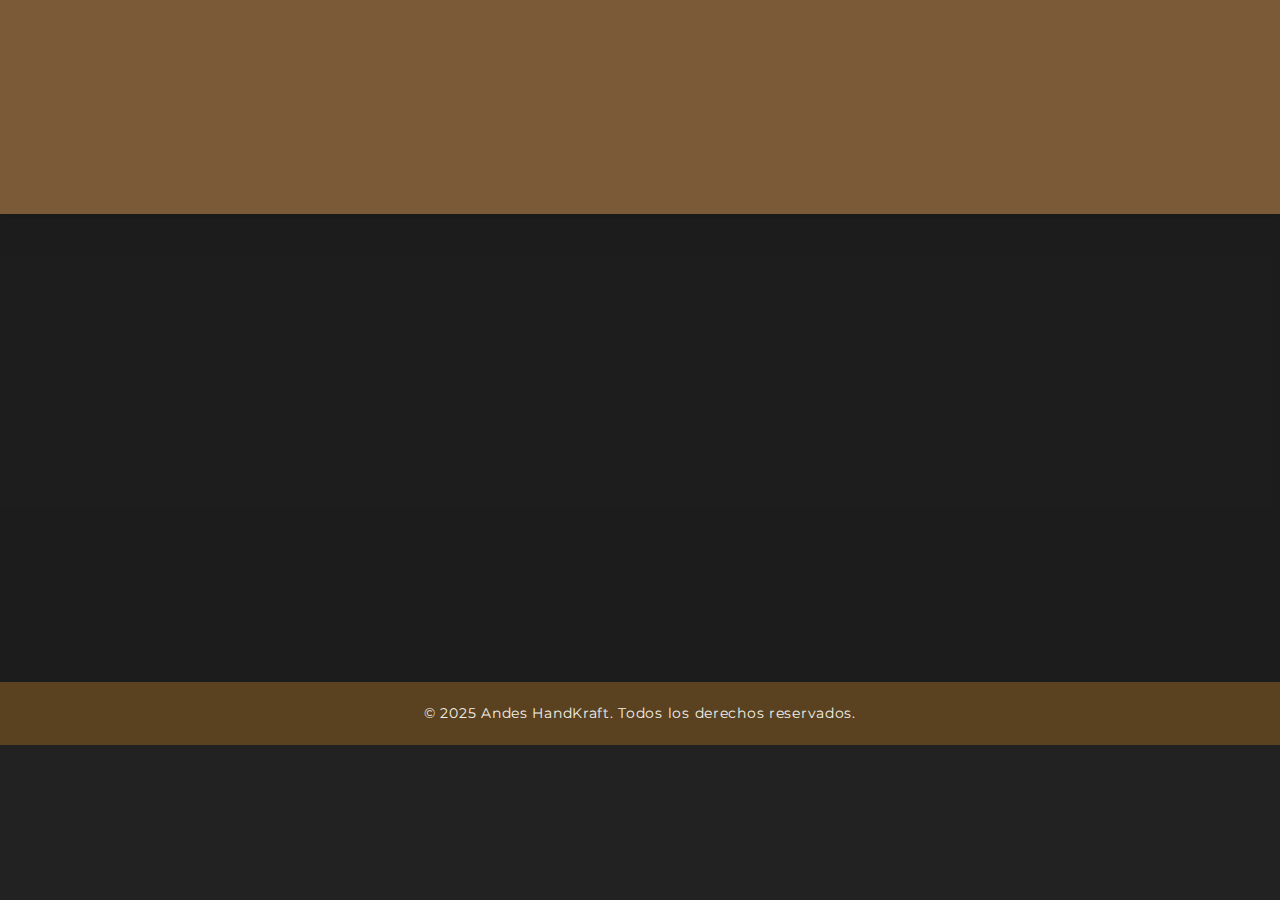
<file: Web Handkraft/index.html>
<!DOCTYPE html>
<html lang="es">
<head>
  <meta charset="UTF-8" />
  <meta name="viewport" content="width=device-width, initial-scale=1" />
  <title>Inicio - Andes HandKraft</title>
  <link rel="stylesheet" href="estilos.css" />
  <link href="https://fonts.googleapis.com/css2?family=Montserrat:wght@400;700&family=Playfair+Display&display=swap" rel="stylesheet" />
  
  <style>
    body {
      background-color: #222;
      margin: 0;
      color: white;
      font-family: 'Montserrat', sans-serif;
    }

    header .container {
      position: relative;
      padding-top: 20px;
      padding-bottom: 10px;
      text-align: center;
    }

    /* Logos */
    .logo-right, .logo-left {
      position: absolute;
      top: -20px;
      width: 245px;
      height: auto;
      opacity: 0;
      animation: fadeIn 1s ease-out 0.2s forwards;
    }

    .logo-right { right: -211px; }
    .logo-left { left: -211px; }

    /* Animaciones */
    @keyframes fadeInUp {
      from {
        opacity: 0;
        transform: translateY(20px);
      }
      to {
        opacity: 1;
        transform: translateY(0);
      }
    }

    @keyframes fadeIn {
      from { opacity: 0; }
      to { opacity: 1; }
    }

    h1 {
      font-family: 'Playfair Display', serif;
      font-weight: 700;
      font-size: 2.7rem;
      color: white;
      letter-spacing: 2px;
      margin: 0 0 5px 0;
      text-shadow: 1px 1px 3px rgba(0,0,0,0.7);
      display: inline-block;
      position: relative;
      z-index: 1;
      opacity: 0;
      animation: fadeInUp 1s ease-out 0.4s forwards;
    }

    .pyramid-lines {
      margin: 5px auto 10px auto;
      display: flex;
      flex-direction: column;
      align-items: center;
      gap: 3px;
      opacity: 0;
      animation: fadeInUp 1s ease-out 0.7s forwards;
    }

    .pyramid-lines span {
      height: 2px;
      background-color: white;
      opacity: 0.7;
      border-radius: 1px;
    }

    .line1 { width: 80px; }
    .line2 { width: 60px; }
    .line3 { width: 40px; }
    .line4 { width: 20px; }

    nav {
      margin-top: 10px;
      opacity: 0;
      animation: fadeInUp 1s ease-out 1s forwards;
    }

    nav a {
      color: white;
      text-decoration: none;
      margin: 0 15px;
      font-weight: 600;
      font-size: 1rem;
      transition: color 0.3s ease;
    }

    nav a:hover,
    nav a.active {
      color: #d4a373;
    }

    /* Hero section */
    #inicio .container h2 {
      font-family: 'Playfair Display', serif;
      font-weight: 700;
      font-size: 2rem;
      color: white;
      margin-bottom: 0.5rem;
      text-shadow: 1px 1px 2px rgba(0,0,0,0.6);
      opacity: 0;
      animation: fadeInUp 1s ease-out 1.3s forwards;
    }

    #inicio .container p {
      font-family: 'Playfair Display', serif;
      font-weight: 600;
      font-size: 1.2rem;
      color: white;
      max-width: 700px;
      margin-bottom: 1.5rem;
      text-shadow: 1px 1px 3px rgba(0,0,0,0.7);
      margin-left: auto;
      margin-right: auto;
      opacity: 0;
      animation: fadeInUp 1s ease-out 1.6s forwards;
    }

    a.btn {
      font-family: 'Montserrat', sans-serif;
      font-weight: 700;
      font-size: 1rem;
      background-color: #4a3c31;
      color: white;
      padding: 10px 25px;
      text-decoration: none;
      border-radius: 5px;
      transition: background-color 0.3s ease;
      opacity: 0;
      animation: fadeInUp 1s ease-out 1.9s forwards;
      display: inline-block;
    }

    a.btn:hover {
      background-color: #6e5b4a;
    }
  </style>
</head>
<body>
  <header>
    <div class="container">
      <img src="imagenes/logo.png" alt="Logo Andes HandKraft" class="logo-left" />
      <img src="imagenes/logo.png" alt="Logo Andes HandKraft" class="logo-right" />
      <h1>Andes HandKraft</h1>
      <div class="pyramid-lines">
        <span class="line1"></span>
        <span class="line2"></span>
        <span class="line3"></span>
        <span class="line4"></span>
      </div>
      <nav>
        <a href="index.html" class="active">Inicio</a>
        <a href="servicios.html">Productos</a>
        <a href="contacto.html">Contacto</a>
      </nav>
    </div>
  </header>

  <section id="inicio" class="hero">
    <div class="container">
      <h2>Tablas de madera únicas, hechas a mano especialmente para ti</h2>
      <p>En Andes HandKraft somos una pyme dedicada a crear tablas de madera personalizadas, desde roble hasta ciprés, diseñadas para cada cliente con dedicación artesanal y calidad superior, únicas en todo el valle del Aconcagua.</p>
      <a href="servicios.html" class="btn">Ver nuestros productos</a>
    </div>
  </section>

  <footer>
    <div class="container">
      <p>&copy; 2025 Andes HandKraft. Todos los derechos reservados.</p>
    </div>
  </footer>
</body>
</html>
</file>
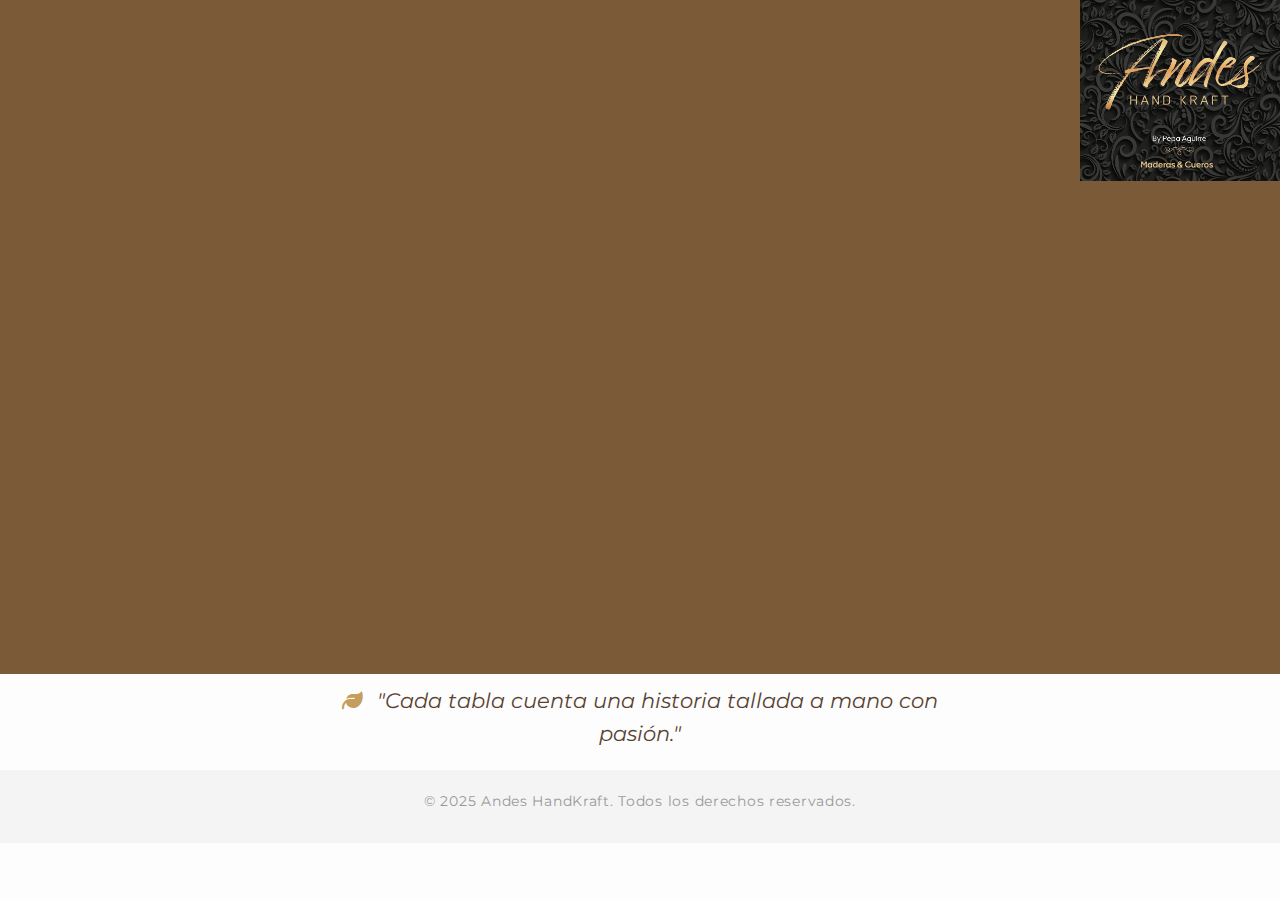
<file: Web Handkraft/contacto.html>
<!DOCTYPE html>
<html lang="es">
<head>
  <meta charset="UTF-8" />
  <meta name="viewport" content="width=device-width, initial-scale=1" />
  <title>Contacto - Andes HandKraft</title>

  <!-- Íconos Font Awesome -->
  <link rel="stylesheet" href="https://cdnjs.cloudflare.com/ajax/libs/font-awesome/6.5.0/css/all.min.css">

  <!-- Fuentes de Google -->
  <link href="https://fonts.googleapis.com/css2?family=Montserrat:wght@400;700&family=Playfair+Display&display=swap" rel="stylesheet" />
  
  <!-- Tu hoja de estilos -->
  <link rel="stylesheet" href="estilos.css" />
  
  <style>
    body {
      font-family: 'Montserrat', sans-serif;
      margin: 0;
      background-color: #fdfdfd;
      color: #333;
      position: relative;
      overflow-x: hidden;
    }
    /* Logo arriba derecha en esquina */
    .logo {
      position: fixed;
      top: 0;
      right: 0;
      width: 200px;
      height: auto;
      z-index: 1000;
      cursor: pointer;
      transition: transform 0.3s ease;
    }
    .logo:hover {
      transform: scale(1.1);
    }

    header h1 {
      text-align: center;
      font-family: 'Playfair Display', serif;
      font-size: 2.5rem;
      margin-bottom: 10px;
      animation: fadeInDown 1s ease forwards;
      opacity: 0;
    }

    nav {
      text-align: center;
      margin-bottom: 25px; /* más reducido */
      animation: fadeInUp 1s ease forwards;
      opacity: 0;
      animation-delay: 0.5s;
      animation-fill-mode: forwards;
    }

    nav a {
      margin: 0 15px;
      color: #555;
      text-decoration: none;
      font-weight: bold;
      transition: color 0.3s ease;
    }

    nav a:hover {
      color: #c59d5f;
    }

    nav a.active {
      text-decoration: underline;
      color: #000;
    }

    .container {
      max-width: 800px;
      margin: 0 auto;
      padding: 0 20px 10px; /* menos padding inferior */
    }

    .contacto h2 {
      text-align: center;
      font-family: 'Playfair Display', serif;
      font-size: 2rem;
      margin-bottom: 8px;
      animation: fadeIn 1s ease forwards;
      opacity: 0;
      animation-delay: 1s;
    }

    .contacto p {
      text-align: center;
      margin-bottom: 8px; /* mucho menos margen */
      animation: fadeIn 1s ease forwards;
      opacity: 0;
      animation-delay: 1.2s;
    }

    .contacto ul {
      list-style: none;
      padding: 0;
      font-size: 1.1rem;
      line-height: 2;
      animation: fadeIn 1s ease forwards;
      opacity: 0;
      animation-delay: 1.4s;
    }

    .contacto ul li {
      margin-bottom: 10px;
    }

    .contacto a {
      text-decoration: none;
      color: inherit;
      transition: color 0.3s ease;
    }

    .contacto a:hover {
      color: #c59d5f;
    }

    .contacto i {
      margin-right: 8px;
      color: #c59d5f;
    }

    footer {
      text-align: center;
      padding: 20px;
      font-size: 0.9rem;
      color: #999;
      background-color: #f4f4f4;
    }

    /* Frase inspiradora */
    .frase-inspiradora {
      text-align: center;
      margin: 10px auto 20px; /* apenas margen superior */
      font-size: 1.3rem;
      color: #5a4230;
      font-style: italic;
      max-width: 700px;
      padding: 0 20px;
      position: relative;
      animation: pulse 3s infinite ease-in-out;
    }

    .frase-inspiradora i {
      color: #c59d5f;
      margin-right: 8px;
      animation: pulse 3s infinite ease-in-out;
    }

    /* Animaciones */
    @keyframes pulse {
      0%, 100% { transform: scale(1); opacity: 0.8; }
      50% { transform: scale(1.1); opacity: 1; }
    }

    @keyframes fadeInDown {
      0% { opacity: 0; transform: translateY(-20px); }
      100% { opacity: 1; transform: translateY(0); }
    }

    @keyframes fadeInUp {
      0% { opacity: 0; transform: translateY(20px); }
      100% { opacity: 1; transform: translateY(0); }
    }

    @keyframes fadeIn {
      0% { opacity: 0; }
      100% { opacity: 1; }
    }

    /* Responsive */
    @media (max-width: 600px) {
      .logo {
        width: 70px;
        top: 8px;
        right: 8px;
      }
      header h1 {
        font-size: 2rem;
      }
      .contacto h2 {
        font-size: 1.7rem;
      }
      .frase-inspiradora {
        font-size: 1.1rem;
      }
    }
  </style>
</head>
<body>

  <!-- Logo fijo arriba derecha -->
  <img src="imagenes/logo.png" alt="Logo Andes HandKraft" class="logo" />

  <!-- ENCABEZADO -->
  <header>
    <div class="container">
      <h1>Contáctanos - Andes HandKraft</h1>
      <nav>
        <a href="index.html">Inicio</a>
        <a href="servicios.html">Productos</a>
        <a href="contacto.html" class="active">Contacto</a>
      </nav>
    </div>
  </header>

  <!-- SECCIÓN DE CONTACTO -->
  <section id="contacto" class="contacto">
    <div class="container">
      <h2>Estamos para ayudarte</h2>
      <p>¿Quieres una tabla a medida o tienes alguna consulta? Escríbenos o llámanos y te asesoramos con mucho gusto.</p>
      
      <ul>
        <li>
          <a href="https://wa.me/56984820828" target="_blank" style="text-decoration: none; color: inherit;">
            <i class="fab fa-whatsapp"></i> WhatsApp: +56 9 8482 0828
          </a>
        </li>
        
        <li>
          <a href="mailto:andeshandkraft@gmail.com" target="_blank" style="text-decoration: none; color: inherit;">
            <i class="fas fa-envelope"></i> andeshandkraft@gmail.com
          </a>
        </li>

        <li>
          <a href="https://www.facebook.com/pepaguirreahk/" target="_blank" style="text-decoration: none; color: inherit;">
            <i class="fab fa-facebook"></i> Facebook: @pepaguirreahk
          </a>
        </li>

        <li>
          <a href="https://www.instagram.com/pepaguirreahk" target="_blank" style="text-decoration: none; color: inherit;">
            <i class="fab fa-instagram"></i> Instagram: @pepaguirreahk
          </a>
        </li>

        <li>
          <a href="https://www.google.com/maps/place/San+Esteban,+Valparaíso,+Chile" target="_blank" style="text-decoration: none; color: inherit;">
            <i class="fas fa-map-marker-alt"></i> San Esteban, Valparaíso, Chile
          </a>
        </li>
      </ul>
    </div>
  </section>

  <!-- FRASE INSPIRADORA -->
  <div class="frase-inspiradora">
    <i class="fas fa-leaf"></i> "Cada tabla cuenta una historia tallada a mano con pasión."
  </div>

  <!-- PIE DE PÁGINA -->
  <footer>
    <div class="container">
      <p>&copy; 2025 Andes HandKraft. Todos los derechos reservados.</p>
    </div>
  </footer>

</body>
</html>
</file>
<file: Web Handkraft/estilos.css>
/* Fuentes y reset básico */
@import url('https://fonts.googleapis.com/css2?family=Montserrat:wght@400;700&family=Playfair+Display&display=swap');

* {
  margin: 0;
  padding: 0;
  box-sizing: border-box;
}

body {
  font-family: 'Montserrat', sans-serif;
  background-color: #1e1e1e;
  color: #f3f0e8;
  line-height: 1.6;
}

/* Contenedor general */
.container {
  width: 90%;
  max-width: 1100px;
  margin: 0 auto;
}

/* HEADER */
header {
  background-color: #7a5a37;
  padding: 20px 0;
  color: #f3f0e8;
  box-shadow: 0 2px 5px rgba(0,0,0,0.15);
}

header h1 {
  font-family: 'Playfair Display', serif;
  font-weight: 700;
  font-size: 2.5rem;
  margin-bottom: 10px;
}

header nav {
  display: flex;
  justify-content: center;
  gap: 30px;
}

header nav a {
  color: #f3f0e8;
  text-decoration: none;
  font-weight: 600;
  font-size: 1.1rem;
  padding: 5px 10px;
  border-radius: 5px;
  transition: background-color 0.3s ease;
}

header nav a:hover,
header nav a.active {
  background-color: #a0784c;
  color: #fff;
}

/* SECCIÓN HERO */
.hero {
  position: relative;
  background: url('https://images.unsplash.com/photo-1470770903676-69b98201ea1c?auto=format&fit=crop&w=1350&q=80') no-repeat center center / cover;
  color: #fdf6f0;
  text-align: center;
  padding: 120px 20px;
  display: flex;
  align-items: center;
  justify-content: center;
  min-height: 400px;
  z-index: 1;
  overflow: hidden;
}

.hero::before {
  content: "";
  position: absolute;
  inset: 0;
  background: rgba(0, 0, 0, 0.15);
  z-index: 0;
}

.hero .container {
  position: relative;
  z-index: 1;
} 

.hero h2 {
  font-family: 'Playfair Display', serif;
  font-size: 2.8rem;
  margin-bottom: 20px;
  text-shadow: 2px 2px 8px rgba(0,0,0,0.6);
}

.hero p {
  font-size: 1.2rem;
  margin-bottom: 30px;
  max-width: 700px;
  margin-left: auto;
  margin-right: auto;
}

.hero .btn {
  background-color: #a0784c;
  color: #fdf6f0;
  padding: 12px 30px;
  font-size: 1.1rem;
  border: none;
  border-radius: 50px;
  cursor: pointer;
  text-decoration: none;
  font-weight: 600;
  box-shadow: 0 4px 6px rgba(0,0,0,0.3);
  transition: background-color 0.3s ease;
}

.hero .btn:hover {
  background-color: #7a5a37;
}

/* SECCIÓN PRODUCTOS */
.productos {
  padding: 60px 0;
  background-color: #2a2a2a;
  text-align: center;
  color: #f3f0e8;
}

.productos h2 {
  font-family: 'Playfair Display', serif;
  font-size: 2.4rem;
  margin-bottom: 40px;
  color: #f3f0e8;
}

.cards {
  display: flex;
  gap: 30px;
  flex-wrap: wrap;
  justify-content: center;
}

.card {
  background-color: #3a3a3a;
  border-radius: 15px;
  box-shadow: 0 6px 15px rgba(0,0,0,0.7);
  max-width: 300px;
  overflow: hidden;
  transition: transform 0.3s ease;
  cursor: pointer;
  color: #f3f0e8;
}

.card:hover {
  transform: translateY(-10px);
}

.card img {
  width: 100%;
  display: block;
  height: 200px;
  object-fit: cover;
}

.card h3 {
  font-family: 'Playfair Display', serif;
  font-weight: 700;
  padding: 15px;
  font-size: 1.5rem;
  color: #c59d5f;
}

.card p {
  padding: 0 15px 20px 15px;
  font-size: 1rem;
  color: #ddd;
}

/* SECCIÓN CONTACTO */
.contacto {
  padding: 60px 0;
  background-color: #7a5a37;
  color: #f3f0e8;
  text-align: center;
}

.contacto h2 {
  font-family: 'Playfair Display', serif;
  font-size: 2.4rem;
  margin-bottom: 20px;
}

.contacto p {
  font-size: 1.2rem;
  max-width: 600px;
  margin: 0 auto 40px auto;
}

.contacto ul {
  list-style: none;
  font-size: 1.1rem;
}

.contacto ul li {
  margin: 10px 0;
}

/* FOOTER */
footer {
  background-color: #5a4220;
  color: #f3f0e8;
  text-align: center;
  padding: 20px 0;
  font-size: 0.9rem;
  letter-spacing: 0.05em;
}

/* Responsive - móvil */
@media (max-width: 768px) {
  .cards {
    flex-direction: column;
    align-items: center;
  }

  .hero h2 {
    font-size: 2rem;
  }

  header nav {
    flex-direction: column;
    gap: 15px;
  }
}
</file>
